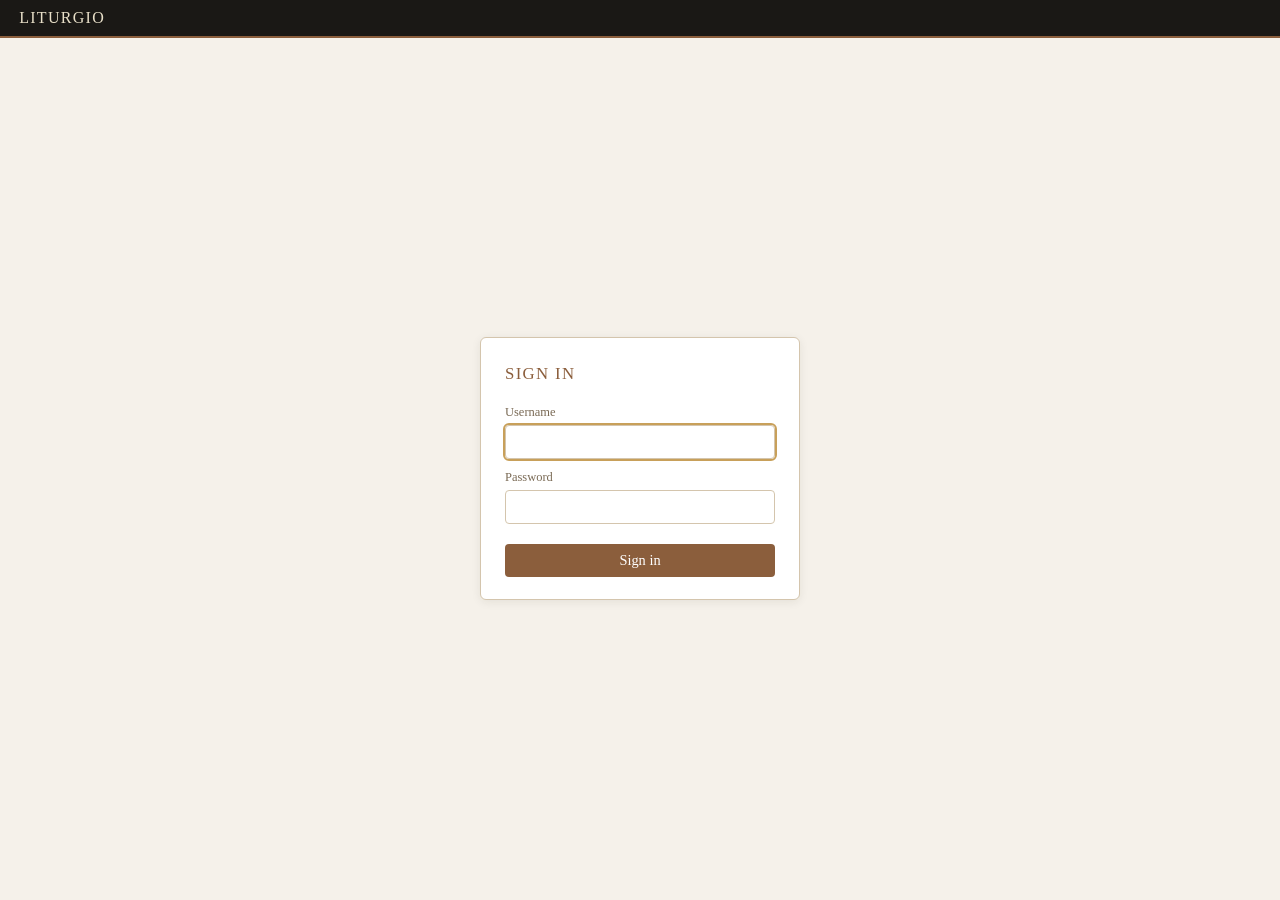
<file: static/login.html>
<!DOCTYPE html>
<html lang="en">
<head>
  <meta charset="UTF-8">
  <meta name="viewport" content="width=device-width, initial-scale=1.0">
  <title>Liturgio — Sign in</title>
  <link rel="stylesheet" href="/static/style.css">
  <link rel="stylesheet" href="/static/login.css">
</head>
<body>
<div id="app">
  <header>
    <h1>Liturgio</h1>
  </header>

  <main id="login-main">
    <form id="login-form" autocomplete="on">
      <h2>Sign in</h2>
      <label for="login-username">Username</label>
      <input id="login-username" name="username" type="text"
             autocomplete="username" autocapitalize="none" spellcheck="false" required autofocus>
      <label for="login-password">Password</label>
      <input id="login-password" name="password" type="password"
             autocomplete="current-password" required>
      <div id="login-error" role="alert" hidden></div>
      <button type="submit" class="btn-primary" id="login-submit">Sign in</button>
    </form>
  </main>
</div>
<script src="/static/login.js"></script>
</body>
</html>
</file>
<file: static/style.css>
:root {
  --bg:            #f5f1ea;
  --sidebar-bg:    #252320;
  --sidebar-text:  #d9d3c7;
  --accent:        #8b5e3c;
  --accent-lt:     #c8a05a;
  --border:        #d4c5ad;
  --text:          #2c2010;
  --text-muted:    #7a6a55;
  --editor-bg:     #ffffff;
  --preview-bg:    #fdf8f0;
  --chip-bg:       #3a3730;
  --chip-text:     #bdb5a6;
  --header-bg:     #1a1815;
  --header-text:   #e8dfc8;
}

/* Ensure [hidden] works even when an element has an explicit display rule */
[hidden] { display: none !important; }

* { box-sizing: border-box; margin: 0; padding: 0; }

body {
  font-family: Georgia, 'Times New Roman', serif;
  background: var(--bg);
  color: var(--text);
  height: 100vh;
  overflow: hidden;
  display: flex;
  flex-direction: column;
}

#app {
  display: flex;
  flex-direction: column;
  height: 100vh;
}

/* ── Header ────────────────────────────────────────────────────────── */
header {
  background: var(--header-bg);
  color: var(--header-text);
  padding: 0.55rem 1.2rem;
  display: flex;
  align-items: center;
  justify-content: space-between;
  flex-shrink: 0;
  border-bottom: 2px solid var(--accent);
}

header h1 {
  font-size: 1rem;
  font-weight: normal;
  letter-spacing: 0.08em;
  text-transform: uppercase;
}

#stats-badge {
  font-size: 0.78rem;
  color: #9a8f7e;
  font-style: italic;
}

/* ── Main layout ───────────────────────────────────────────────────── */
#main {
  display: flex;
  flex: 1;
  overflow: hidden;
}

/* ── Sidebar ───────────────────────────────────────────────────────── */
#sidebar {
  width: 250px;
  min-width: 200px;
  background: var(--sidebar-bg);
  color: var(--sidebar-text);
  display: flex;
  flex-direction: column;
  overflow: hidden;
  flex-shrink: 0;
  border-right: 1px solid #3a3730;
}

#search-area {
  padding: 0.7rem;
  border-bottom: 1px solid #3a3730;
}

#search-input {
  width: 100%;
  background: #3a3730;
  border: 1px solid #504840;
  border-radius: 4px;
  color: var(--sidebar-text);
  padding: 0.4rem 0.7rem;
  font-size: 0.83rem;
  font-family: inherit;
  outline: none;
  transition: border-color 0.15s;
}
#search-input:focus { border-color: var(--accent-lt); }
#search-input::placeholder { color: #6a5a48; }

#filter-area {
  padding: 0.5rem 0.7rem 0.4rem;
  border-bottom: 1px solid #3a3730;
}

.filter-group { margin-bottom: 0.45rem; }
.filter-group:last-child { margin-bottom: 0; }

.filter-label {
  display: block;
  font-size: 0.67rem;
  text-transform: uppercase;
  letter-spacing: 0.12em;
  color: #6a5a48;
  margin-bottom: 0.3rem;
}

.chips { display: flex; flex-wrap: wrap; gap: 0.25rem; }

.chip {
  background: var(--chip-bg);
  border: 1px solid #504840;
  color: var(--chip-text);
  padding: 0.18rem 0.5rem;
  font-size: 0.72rem;
  border-radius: 3px;
  cursor: pointer;
  font-family: inherit;
  transition: all 0.12s;
}
.chip:hover { border-color: var(--accent-lt); color: var(--accent-lt); }
.chip.active { background: var(--accent-lt); border-color: var(--accent-lt); color: #1a1815; }

#list-count {
  padding: 0.3rem 0.7rem;
  font-size: 0.7rem;
  color: #6a5a48;
  border-bottom: 1px solid #3a3730;
}

#chant-list {
  flex: 1;
  overflow-y: auto;
  list-style: none;
  padding: 0.2rem 0;
}
#chant-list::-webkit-scrollbar { width: 5px; }
#chant-list::-webkit-scrollbar-track { background: #1e1d1a; }
#chant-list::-webkit-scrollbar-thumb { background: #504840; border-radius: 3px; }

.chant-item {
  padding: 0.45rem 0.7rem;
  cursor: pointer;
  border-left: 3px solid transparent;
  transition: background 0.1s;
}
.chant-item:hover { background: #2e2c28; }
.chant-item.active { background: #2e2c28; border-left-color: var(--accent-lt); }

.item-name {
  font-size: 0.82rem;
  color: #d4c9b8;
  line-height: 1.3;
  white-space: nowrap;
  overflow: hidden;
  text-overflow: ellipsis;
}
.item-meta {
  font-size: 0.68rem;
  color: #6a5a48;
  margin-top: 0.12rem;
  font-family: 'Courier New', monospace;
  display: flex;
  align-items: center;
  gap: 0.3rem;
}

.item-part {
  display: inline-block;
  padding: 0.08rem 0.3rem;
  border-radius: 2px;
  font-size: 0.63rem;
  text-transform: uppercase;
  letter-spacing: 0.05em;
}
.item-part.in { background: #3a2e1a; color: #c8a05a; }
.item-part.gr { background: #1a2e3a; color: #5a90c8; }
.item-part.al { background: #1a3a1a; color: #5ac85a; }
.item-part.of { background: #3a1a2e; color: #c85aa0; }
.item-part.co { background: #1a2a3a; color: #5aaac8; }

.item-status { font-size: 0.63rem; }
.item-status.draft    { color: #9a8050; }
.item-status.approved { color: #5a9a50; }
.item-status.rejected { color: #9a5050; }

/* ── Editor panel ──────────────────────────────────────────────────── */
#editor-panel {
  flex: 1;
  display: flex;
  flex-direction: column;
  overflow: hidden;
}

#empty-state {
  padding: 3rem 2rem;
  text-align: center;
  color: var(--text-muted);
  font-style: italic;
  font-size: 0.9rem;
}

#chant-editor {
  display: flex;
  flex-direction: column;
  flex: 1;
  overflow: hidden;
}

/* ── Chant header ──────────────────────────────────────────────────── */
#chant-header {
  padding: 0.65rem 1rem 0.5rem;
  border-bottom: 1px solid var(--border);
  background: var(--editor-bg);
  flex-shrink: 0;
}

#chant-title {
  font-size: 1.05rem;
  color: var(--text);
  line-height: 1.3;
}
#chant-title .part-label {
  font-size: 0.7rem;
  text-transform: uppercase;
  letter-spacing: 0.06em;
  color: var(--accent);
  margin-right: 0.5rem;
}

#chant-meta {
  font-size: 0.72rem;
  color: var(--text-muted);
  margin-top: 0.2rem;
  font-family: 'Courier New', monospace;
}

/* ── Controls bar ──────────────────────────────────────────────────── */
#chant-controls {
  padding: 0.45rem 1rem;
  background: var(--editor-bg);
  border-bottom: 1px solid var(--border);
  flex-shrink: 0;
  display: flex;
  flex-direction: column;
  gap: 0.35rem;
}

.control-row {
  display: flex;
  align-items: center;
  gap: 1rem;
  flex-wrap: wrap;
}

.control-row > label {
  display: flex;
  align-items: center;
  gap: 0.4rem;
  font-size: 0.78rem;
  color: var(--text-muted);
}

.checkbox-label { cursor: pointer; }
.checkbox-label input { cursor: pointer; accent-color: var(--accent); }

select {
  background: var(--bg);
  border: 1px solid var(--border);
  border-radius: 3px;
  padding: 0.22rem 0.5rem;
  font-size: 0.78rem;
  font-family: inherit;
  color: var(--text);
  cursor: pointer;
  outline: none;
  transition: border-color 0.12s;
}
select:focus { border-color: var(--accent-lt); }

.btn-primary {
  background: var(--accent);
  border: none;
  color: #fff;
  padding: 0.32rem 1rem;
  border-radius: 4px;
  font-size: 0.8rem;
  font-family: inherit;
  cursor: pointer;
  transition: background 0.12s;
}
.btn-primary:hover:not(:disabled) { background: #a07040; }
.btn-primary:disabled { opacity: 0.6; cursor: not-allowed; }

.btn-secondary {
  background: transparent;
  border: 1px solid var(--border);
  color: var(--text-muted);
  padding: 0.32rem 0.8rem;
  border-radius: 4px;
  font-size: 0.8rem;
  font-family: inherit;
  cursor: pointer;
  transition: all 0.12s;
}
.btn-secondary:hover { border-color: var(--accent); color: var(--accent); }

#save-status {
  font-size: 0.76rem;
  color: var(--text-muted);
  font-style: italic;
}
#save-status.saved   { color: #5a9a50; font-style: normal; }
#save-status.unsaved { color: #c8a05a; font-style: normal; }
#save-status.error   { color: #c85a5a; font-style: normal; }
#save-status.pending { color: #5a90c8; font-style: normal; }

/* A proposed edit queued for review on the read-only server (edit-queue.js). */
.pending-badge {
  font-size: 0.6rem;
  flex-shrink: 0;
  padding: 0 0.3rem;
  border: 1px solid #5a90c8;
  border-radius: 3px;
  color: #5a90c8;
}

/* ── Edit / Preview area ───────────────────────────────────────────── */
#edit-area {
  display: flex;
  flex: 1;
  overflow: hidden;
  border-bottom: 1px solid var(--border);
  min-height: 0;
}

#gabc-editor-pane {
  display: flex;
  flex-direction: column;
  flex: 0 0 45%;
  border-right: 1px solid var(--border);
  min-width: 0;
}

#preview-pane {
  display: flex;
  flex-direction: column;
  flex: 1;
  background: var(--preview-bg);
  min-width: 0;
}

.pane-label {
  padding: 0.28rem 0.75rem;
  font-size: 0.67rem;
  text-transform: uppercase;
  letter-spacing: 0.1em;
  color: var(--text-muted);
  background: var(--editor-bg);
  border-bottom: 1px solid var(--border);
  flex-shrink: 0;
}

#gabc-textarea {
  flex: 1;
  width: 100%;
  border: none;
  outline: none;
  padding: 0.75rem;
  font-family: 'Courier New', Courier, monospace;
  font-size: 0.8rem;
  line-height: 1.55;
  resize: none;
  background: var(--editor-bg);
  color: var(--text);
  tab-size: 2;
}

#preview-container {
  flex: 1;
  overflow-y: auto;
  padding: 1rem 1rem 0.5rem;
}
#preview-container svg { max-width: 100%; height: auto; display: block; }
#preview-container::-webkit-scrollbar { width: 6px; }
#preview-container::-webkit-scrollbar-thumb { background: var(--border); border-radius: 3px; }

/* ── Latin reference section ───────────────────────────────────────── */
#latin-section {
  flex-shrink: 0;
  overflow: hidden;
  display: flex;
  flex-direction: column;
  max-height: 38%;
}

#latin-summary {
  padding: 0.38rem 1rem;
  background: var(--editor-bg);
  cursor: pointer;
  font-size: 0.72rem;
  color: var(--text-muted);
  text-transform: uppercase;
  letter-spacing: 0.1em;
  border-top: 1px solid var(--border);
  list-style: none;
  user-select: none;
  flex-shrink: 0;
}
#latin-summary::-webkit-details-marker { display: none; }
#latin-summary::before { content: '▶  '; font-size: 0.6rem; }
#latin-section[open] > summary::before { content: '▼  '; }

#latin-refs {
  overflow-y: auto;
  padding: 0.5rem 1rem 0.75rem;
  display: flex;
  flex-direction: column;
  gap: 0.75rem;
  flex: 1;
}
#latin-refs::-webkit-scrollbar { width: 6px; }
#latin-refs::-webkit-scrollbar-thumb { background: var(--border); border-radius: 3px; }

.latin-ref {
  border: 1px solid var(--border);
  border-radius: 4px;
  overflow: hidden;
}

.latin-ref-header {
  padding: 0.35rem 0.75rem;
  background: var(--editor-bg);
  font-size: 0.73rem;
  color: var(--text-muted);
  border-bottom: 1px solid var(--border);
  display: flex;
  align-items: baseline;
  gap: 0.5rem;
  flex-wrap: wrap;
}
.latin-ref-header strong { color: var(--text); }
.latin-ref-id { margin-left: auto; color: #b0a090; font-size: 0.65rem; font-family: 'Courier New', monospace; }

.latin-ref-preview {
  padding: 0.75rem 1rem;
  background: var(--preview-bg);
  overflow-x: auto;
}
.latin-ref-preview svg { max-width: 100%; height: auto; display: block; }

/* ── Assignments section ───────────────────────────────────────────── */
#assignments-section {
  flex-shrink: 0;
  overflow: hidden;
  display: flex;
  flex-direction: column;
  max-height: 35%;
  border-top: 1px solid var(--border);
}

#assignments-summary {
  padding: 0.38rem 1rem;
  background: var(--editor-bg);
  cursor: pointer;
  font-size: 0.72rem;
  color: var(--text-muted);
  text-transform: uppercase;
  letter-spacing: 0.1em;
  list-style: none;
  user-select: none;
  flex-shrink: 0;
}
#assignments-summary::-webkit-details-marker { display: none; }
#assignments-summary::before { content: '▶  '; font-size: 0.6rem; }
#assignments-section[open] > summary::before { content: '▼  '; }

#assignments-list {
  overflow-y: auto;
  padding: 0.4rem 1rem 0.6rem;
  flex: 1;
}
#assignments-list::-webkit-scrollbar { width: 6px; }
#assignments-list::-webkit-scrollbar-thumb { background: var(--border); border-radius: 3px; }

.assignment-row {
  display: flex;
  align-items: baseline;
  gap: 0.5rem;
  padding: 0.28rem 0;
  border-bottom: 1px solid #ede5d8;
  font-size: 0.78rem;
  line-height: 1.4;
}
.assignment-row:last-child { border-bottom: none; }

.assign-part {
  font-size: 0.65rem;
  text-transform: uppercase;
  letter-spacing: 0.05em;
  color: var(--accent);
  min-width: 5rem;
  flex-shrink: 0;
}

.assign-day { color: var(--text); flex: 1; }
.assign-day .general { color: var(--text-muted); font-style: italic; }

.assign-badges {
  display: flex;
  gap: 0.3rem;
  flex-shrink: 0;
}
.assign-badge {
  font-size: 0.62rem;
  padding: 0.1rem 0.35rem;
  border-radius: 2px;
  background: #ede5d8;
  color: var(--text-muted);
  font-family: 'Courier New', monospace;
}
.assign-badge.authority { background: #e8dfc8; color: var(--accent); }
.assign-badge.alt { background: #dde8f0; color: #4a7090; }

/* ── Assignment toolbar & form ─────────────────────────────────────── */
#assign-toolbar {
  padding: 0.3rem 1rem;
  border-bottom: 1px solid #ede5d8;
}

.btn-add-assign {
  background: none;
  border: 1px solid var(--border);
  color: var(--accent);
  padding: 0.18rem 0.6rem;
  border-radius: 3px;
  font-size: 0.7rem;
  font-family: inherit;
  cursor: pointer;
  transition: all 0.12s;
}
.btn-add-assign:hover { background: var(--accent); color: #fff; border-color: var(--accent); }

#assignment-form {
  padding: 0.5rem 1rem 0.6rem;
  background: #faf5eb;
  border-bottom: 1px solid var(--border);
}

.assign-form-row {
  display: flex;
  align-items: center;
  gap: 0.75rem;
  margin-bottom: 0.35rem;
  flex-wrap: wrap;
}
.assign-form-row:last-child { margin-bottom: 0; }

.assign-form-row > label {
  display: flex;
  align-items: center;
  gap: 0.3rem;
  font-size: 0.73rem;
  color: var(--text-muted);
  white-space: nowrap;
}

.assign-form-row select,
.assign-form-row input[type="text"] {
  background: #fff;
  border: 1px solid var(--border);
  border-radius: 3px;
  padding: 0.2rem 0.4rem;
  font-size: 0.75rem;
  font-family: inherit;
  color: var(--text);
}
.assign-form-row select.wide { min-width: 14rem; }
.assign-form-row input[type="text"] { width: 10rem; }

.btn-sm { padding: 0.22rem 0.7rem; font-size: 0.73rem; }

#af-status {
  font-size: 0.72rem;
  color: var(--text-muted);
  font-style: italic;
}

/* ── Delete button on assignment rows ─────────────────────────────── */
.assign-delete {
  background: none;
  border: none;
  color: #c0a090;
  cursor: pointer;
  font-size: 0.72rem;
  padding: 0.1rem 0.3rem;
  border-radius: 2px;
  opacity: 0;
  transition: opacity 0.12s, color 0.12s;
}
.assignment-row:hover .assign-delete { opacity: 1; }
.assign-delete:hover { color: #c05050; }

.render-note { color: #b0a090; font-size: 0.78rem; }
.render-note.error { color: #c05050; }

/* ══════════════════════════════════════════════════════════════════════════
   Source Review page (sources.html / sources.js)
   ══════════════════════════════════════════════════════════════════════════ */

#page-nav { display: flex; gap: 0.9rem; font-size: 0.78rem; }
#page-nav a {
  color: #9a8f7e;
  text-decoration: none;
  text-transform: uppercase;
  letter-spacing: 0.06em;
  padding-bottom: 2px;
  border-bottom: 2px solid transparent;
}
#page-nav a:hover { color: var(--header-text); }
#page-nav a.active { color: var(--accent-lt); border-bottom-color: var(--accent-lt); }

/* ── Signed-in user badge (auth.js, every page header) ─────────────── */
#auth-badge {
  display: flex;
  align-items: center;
  gap: 0.6rem;
  font-size: 0.75rem;
  color: #9a8f7e;
  white-space: nowrap;
}
#auth-badge .auth-role {
  text-transform: uppercase;
  letter-spacing: 0.06em;
  font-size: 0.68rem;
  color: var(--accent-lt);
}
#auth-badge .auth-name { color: inherit; text-decoration: none; }
#auth-badge .auth-name:hover { color: var(--header-text); text-decoration: underline; }
#auth-badge button {
  font: inherit;
  background: none;
  border: 1px solid #504840;
  border-radius: 3px;
  color: #9a8f7e;
  padding: 0.1rem 0.5rem;
  cursor: pointer;
}
#auth-badge .auth-menu-toggle { display: none; padding: 0; min-height: 0; border: none; border-radius: 50%; align-items: center; line-height: 0; }
#auth-badge .auth-menu {
  position: absolute; right: 0.6rem; top: 100%; z-index: 100; min-width: 11rem;
  background: var(--header-bg); border: 1px solid #504840; border-radius: 4px;
  box-shadow: 0 4px 14px rgba(0,0,0,0.35); padding: 0.25rem 0; white-space: normal;
}
#auth-badge .auth-menu[hidden] { display: none; }
#auth-badge .auth-menu-who { display: flex; flex-direction: column; padding: 0.4rem 0.8rem; border-bottom: 1px solid #504840; color: var(--header-text); font-size: 0.8rem; }
#auth-badge .auth-menu-who span { text-transform: uppercase; letter-spacing: 0.06em; font-size: 0.65rem; color: var(--accent-lt); }
#auth-badge .auth-menu-item { display: block; width: 100%; text-align: left; box-sizing: border-box; border: none; border-radius: 0; padding: 0.5rem 0.8rem; font-size: 0.8rem; color: #9a8f7e; text-decoration: none; background: none; }
#auth-badge .auth-menu-item:hover { color: var(--header-text); background: #3a3730; }
#auth-badge button:hover { color: var(--header-text); border-color: var(--accent-lt); }

#src-search-area { padding: 0.6rem 0.7rem; border-bottom: 1px solid #3a3730; }
#src-search {
  width: 100%;
  background: #3a3730;
  border: 1px solid #504840;
  border-radius: 4px;
  color: var(--sidebar-text);
  padding: 0.4rem 0.7rem;
  font-size: 0.83rem;
  font-family: inherit;
  outline: none;
}
#src-search:focus { border-color: var(--accent-lt); }
#src-search::placeholder { color: #6a5a48; }

#src-list-count {
  padding: 0.3rem 0.7rem;
  font-size: 0.7rem;
  color: #6a5a48;
  border-bottom: 1px solid #3a3730;
}

#src-list {
  flex: 1;
  overflow-y: auto;
  list-style: none;
  padding: 0.2rem 0;
}
#src-list::-webkit-scrollbar { width: 5px; }
#src-list::-webkit-scrollbar-thumb { background: #504840; border-radius: 3px; }

.src-page-hdr {
  padding: 0.35rem 0.7rem 0.2rem;
  font-size: 0.65rem;
  text-transform: uppercase;
  letter-spacing: 0.08em;
  color: #6a5a48;
  font-family: 'Courier New', monospace;
}

.src-item {
  padding: 0.4rem 0.7rem;
  cursor: pointer;
  border-left: 3px solid transparent;
  display: flex;
  align-items: baseline;
  gap: 0.4rem;
  transition: background 0.1s;
}
.src-item:hover { background: #2e2c28; }
.src-item.selected { background: #2e2c28; border-left-color: var(--accent-lt); }

.src-part {
  display: inline-block;
  min-width: 1.7rem;
  text-align: center;
  padding: 0.08rem 0.3rem;
  border-radius: 2px;
  font-size: 0.63rem;
  text-transform: uppercase;
  letter-spacing: 0.05em;
  flex-shrink: 0;
}
.src-part.part-in { background: #3a2e1a; color: #c8a05a; }
.src-part.part-gr { background: #1a2e3a; color: #5a90c8; }
.src-part.part-al { background: #1a3a1a; color: #5ac85a; }
.src-part.part-tr { background: #2e1a3a; color: #a05ac8; }
.src-part.part-of { background: #3a1a2e; color: #c85aa0; }
.src-part.part-co { background: #1a2a3a; color: #5aaac8; }

.src-incipit {
  flex: 1;
  font-size: 0.78rem;
  color: #d4c9b8;
  white-space: nowrap;
  overflow: hidden;
  text-overflow: ellipsis;
}

.src-status { font-size: 0.62rem; flex-shrink: 0; }
.src-status.status-draft     { color: #9a8050; }
.src-status.status-reviewed  { color: #5a9a50; }
.src-status.status-published { color: #5a90c8; }

.src-error { padding: 0.7rem; color: #c87a7a; font-size: 0.8rem; }

/* ── Right panel ───────────────────────────────────────────────────── */
#src-panel { flex: 1; display: flex; flex-direction: column; overflow: hidden; }

#src-empty-state {
  padding: 3rem 2rem;
  text-align: center;
  color: var(--text-muted);
  font-style: italic;
  font-size: 0.9rem;
}

#src-editor { display: flex; flex: 1; overflow: hidden; }

#src-edit-col {
  flex: 1;
  min-width: 0;
  display: flex;
  flex-direction: column;
  overflow-y: auto;
  background: var(--editor-bg);
}
#src-edit-col::-webkit-scrollbar { width: 6px; }
#src-edit-col::-webkit-scrollbar-thumb { background: var(--border); border-radius: 3px; }

#src-header {
  padding: 0.65rem 1rem 0.5rem;
  border-bottom: 1px solid var(--border);
  flex-shrink: 0;
}
#src-title { font-size: 1.05rem; color: var(--text); }
#src-meta {
  font-size: 0.72rem;
  color: var(--text-muted);
  margin-top: 0.2rem;
  font-family: 'Courier New', monospace;
}

.src-controls {
  padding: 0.6rem 1rem;
  border-bottom: 1px solid var(--border);
  display: flex;
  flex-direction: column;
  gap: 0.45rem;
}
.src-controls label { flex-direction: column; align-items: flex-start; gap: 0.18rem; }
.src-controls label.wide { flex: 1; }

.src-controls input[type="text"],
.src-controls input[type="number"] {
  background: var(--bg);
  border: 1px solid var(--border);
  border-radius: 3px;
  padding: 0.25rem 0.5rem;
  font-size: 0.8rem;
  font-family: inherit;
  color: var(--text);
  outline: none;
}
.src-controls input.wide { width: 100%; }
.src-controls input[type="text"] { min-width: 12rem; }
.src-controls input[type="text"]:focus,
.src-controls input[type="number"]:focus { border-color: var(--accent-lt); }

.src-field { padding: 0.5rem 1rem; }
.src-field .pane-label {
  padding: 0 0 0.25rem 0;
  background: none;
  border: none;
}
.src-field textarea,
.src-field input[type="text"] {
  width: 100%;
  border: 1px solid var(--border);
  border-radius: 4px;
  padding: 0.5rem 0.6rem;
  font-family: 'Courier New', Courier, monospace;
  font-size: 0.82rem;
  line-height: 1.5;
  resize: vertical;
  background: var(--preview-bg);
  color: var(--text);
  outline: none;
}
.src-field textarea:focus,
.src-field input[type="text"]:focus { border-color: var(--accent-lt); }

.src-actions {
  padding: 0.7rem 1rem 1rem;
  border-top: 1px solid var(--border);
}
#se-status-msg { font-size: 0.76rem; color: var(--text-muted); font-style: italic; }

#src-bbox-filter-banner {
  display: flex;
  align-items: center;
  gap: 0.5rem;
  padding: 0.3rem 0.75rem;
  background: rgba(58, 125, 208, 0.12);
  border-bottom: 1px solid rgba(58, 125, 208, 0.3);
  font-size: 0.76rem;
  color: var(--text-muted);
}
#src-bbox-filter-banner span { flex: 1; }
#src-bbox-filter-clear {
  background: none;
  border: none;
  cursor: pointer;
  color: var(--text-muted);
  font-size: 0.8rem;
  padding: 0 0.2rem;
  line-height: 1;
}
#src-bbox-filter-clear:hover { color: var(--text); }

#src-chant-section {
  margin: 0.5rem 1rem 0;
  border: 1px solid var(--border);
  border-radius: 4px;
  overflow: hidden;
}
#src-chant-section > summary {
  cursor: pointer;
  padding: 0.3rem 0.75rem;
  background: var(--sidebar-bg);
  user-select: none;
}
.src-chant-meta {
  padding: 0.3rem 0.75rem;
  font-size: 0.76rem;
  color: var(--text-muted);
  font-style: italic;
}
#src-chant-preview {
  padding: 0.5rem 0.75rem 0.75rem;
  overflow-x: auto;
}

/* ── Page image column ─────────────────────────────────────────────── */
#src-image-col {
  flex: 0 0 440px;
  min-width: 320px;
  display: flex;
  flex-direction: column;
  background: var(--preview-bg);
  border-left: 1px solid var(--border);
  overflow: hidden;
}
#src-image-label {
  flex-shrink: 0;
  font-family: 'Courier New', monospace;
  text-transform: none;
  letter-spacing: 0;
}
#src-image-wrap {
  position: relative;
  overflow: auto;
  flex: 1;
  padding: 0.5rem;
}
#src-image-wrap::-webkit-scrollbar { width: 8px; height: 8px; }
#src-image-wrap::-webkit-scrollbar-thumb { background: var(--border); border-radius: 4px; }

#src-page-img {
  display: block;
  width: 100%;
  height: auto;
  border: 1px solid var(--border);
  background: #fff;
}
#next-image-label {
  flex-shrink: 0;
  font-family: 'Courier New', monospace;
  text-transform: none;
  letter-spacing: 0;
}
#next-image-wrap {
  flex-shrink: 0;
  height: 260px;
  overflow: auto;
  padding: 0.5rem;
}
#next-image-wrap::-webkit-scrollbar { width: 8px; height: 8px; }
#next-image-wrap::-webkit-scrollbar-thumb { background: var(--border); border-radius: 4px; }
#next-page-img {
  display: block;
  width: 100%;
  height: auto;
  border: 1px solid var(--border);
  background: #fff;
}
#ref-image-label {
  flex-shrink: 0;
  font-family: 'Courier New', monospace;
  text-transform: none;
  letter-spacing: 0;
}
#ref-image-wrap {
  flex-shrink: 0;
  height: 260px;
  overflow: auto;
  padding: 0.5rem;
}
#ref-image-wrap::-webkit-scrollbar { width: 8px; height: 8px; }
#ref-image-wrap::-webkit-scrollbar-thumb { background: var(--border); border-radius: 4px; }
#ref-page-img {
  display: block;
  width: 100%;
  height: auto;
  border: 1px solid var(--border);
  background: #fff;
}
#src-bbox-overlay {
  position: absolute;
  border: 2px solid #c8a800;
  background: rgba(200, 168, 0, 0.18);
  box-shadow: 0 0 0 1px rgba(255,255,255,0.5);
  display: none;
  cursor: move;
  touch-action: none;
}

.bbox-label {
  position: absolute;
  top: 0;
  left: 0;
  font-size: 0.62rem;
  font-weight: 600;
  line-height: 1;
  padding: 1px 3px;
  background: rgba(0,0,0,0.45);
  color: #fff;
  white-space: nowrap;
  pointer-events: none;
  user-select: none;
}

.sibling-bbox {
  position: absolute;
  box-shadow: 0 0 0 1px rgba(255,255,255,0.4);
  pointer-events: none;
}
.sibling-bbox.status-draft {
  border: 2px solid #d04a3a;
  background: rgba(208, 74, 58, 0.12);
}
.sibling-bbox.status-reviewed {
  border: 2px solid #3a9e50;
  background: rgba(58, 158, 80, 0.12);
}
.sibling-bbox.status-published {
  border: 2px solid #3a9e50;
  background: rgba(58, 158, 80, 0.12);
}

.bbox-handle {
  position: absolute;
  width: 11px;
  height: 11px;
  background: #d04a3a;
  border: 1px solid #fff;
  border-radius: 2px;
  touch-action: none;
}
.bbox-nw { top: -6px;    left: -6px;  cursor: nwse-resize; }
.bbox-ne { top: -6px;    right: -6px; cursor: nesw-resize; }
.bbox-se { bottom: -6px; right: -6px; cursor: nwse-resize; }
.bbox-sw { bottom: -6px; left: -6px;  cursor: nesw-resize; }
.bbox-n  { top: -6px;    left: 50%; margin-left: -6px; cursor: ns-resize; }
.bbox-s  { bottom: -6px; left: 50%; margin-left: -6px; cursor: ns-resize; }
.bbox-w  { left: -6px;   top: 50%;  margin-top: -6px;  cursor: ew-resize; }
.bbox-e  { right: -6px;  top: 50%;  margin-top: -6px;  cursor: ew-resize; }

/* ══════════════════════════════════════════════════════════════════════════
   Assignment Review page (assignments.html / assignments.js)
   ══════════════════════════════════════════════════════════════════════════ */

#asgn-stats-badge { font-size: 0.78rem; color: #9a8f7e; font-style: italic; }

.asgn-item {
  padding: 0.4rem 0.7rem;
  cursor: pointer;
  border-left: 3px solid transparent;
  display: flex;
  align-items: center;
  gap: 0.4rem;
  transition: background 0.1s;
}
.asgn-item:hover   { background: #2e2c28; }
.asgn-item.selected { background: #2e2c28; border-left-color: var(--accent-lt); }

.asgn-body { flex: 1; min-width: 0; }
.asgn-name {
  display: block;
  font-size: 0.78rem;
  color: #d4c9b8;
  white-space: nowrap;
  overflow: hidden;
  text-overflow: ellipsis;
}
.asgn-epoch {
  display: block;
  font-size: 0.67rem;
  color: #6a5a48;
  font-family: 'Courier New', monospace;
  white-space: nowrap;
  overflow: hidden;
  text-overflow: ellipsis;
  margin-top: 0.1rem;
}

.asgn-status { font-size: 0.72rem; flex-shrink: 0; }
.asgn-status.status-review { color: #c8a05a; }
.asgn-status.status-ok     { color: #5a9a50; }

.asgn-month-header,
.asgn-group-header {
  padding: 0.5rem 0.7rem 0.2rem;
  font-size: 0.7rem;
  font-weight: 600;
  letter-spacing: 0.04em;
  text-transform: uppercase;
  color: #9a8f7e;
}

/* Commons that hang off a container node (see renderCommonList). */
.asgn-item.asgn-child { padding-left: 1.5rem; }

.src-controls input[readonly],
.src-controls input:disabled { opacity: 0.55; cursor: default; }

#ae-chant-preview {
  display: flex;
  flex-direction: column;
  gap: 0.5rem;
  min-height: 2rem;
}

.btn-delete {
  background: transparent;
  border: 1px solid #c05050;
  color: #c05050;
  padding: 0.32rem 0.8rem;
  border-radius: 4px;
  font-size: 0.8rem;
  font-family: inherit;
  cursor: pointer;
  transition: all 0.12s;
}
.btn-delete:hover { background: #c05050; color: #fff; }

/* ══════════════════════════════════════════════════════════════════════════
   Assignment Review v2 — epoch-based (assignments.html v2)
   ══════════════════════════════════════════════════════════════════════════ */

#week-select, #month-select {
  width: 100%;
  background: #3a3730;
  border: 1px solid #504840;
  border-radius: 4px;
  color: var(--sidebar-text);
  padding: 0.35rem 0.5rem;
  font-size: 0.8rem;
  font-family: inherit;
  outline: none;
  cursor: pointer;
}
#week-select:focus, #month-select:focus { border-color: var(--accent-lt); }
#week-select option, #month-select option { background: #3a3730; }

.review-section-header {
  padding: 0.38rem 1rem;
  font-size: 0.7rem;
  text-transform: uppercase;
  letter-spacing: 0.1em;
  color: var(--text-muted);
  background: #f0ebe0;
  border-top: 1px solid var(--border);
  border-bottom: 1px solid var(--border);
  display: flex;
  align-items: center;
  gap: 0.5rem;
}

.part-section { margin-bottom: 0; }

.part-section-header {
  position: sticky;
  top: 0;
  z-index: 1;
  background: #e8e1d4;
}

.asgn-review-row {
  border-bottom: 1px solid #ede5d8;
  padding: 0.45rem 1rem;
}
.asgn-review-row:last-child { border-bottom: none; }
.asgn-review-row.needs-review { background: #fdf8f0; }
.asgn-review-row.reviewed { background: #fff; }

.arr-main {
  display: flex;
  align-items: center;
  gap: 0.6rem;
}

.arr-info {
  flex: 1;
  min-width: 0;
  display: flex;
  flex-direction: column;
  gap: 0.08rem;
}

.arr-epoch-label {
  font-size: 0.64rem;
  color: var(--text-muted);
  font-family: 'Courier New', monospace;
  font-style: italic;
}

.arr-chant {
  font-size: 0.82rem;
  color: var(--text);
}

.arr-meta {
  font-size: 0.67rem;
  color: var(--text-muted);
  font-family: 'Courier New', monospace;
}

.arr-right {
  display: flex;
  align-items: center;
  gap: 0.5rem;
  flex-shrink: 0;
}

.arr-actions {
  display: flex;
  gap: 0.25rem;
  opacity: 0;
  transition: opacity 0.15s;
}
.asgn-review-row:hover .arr-actions,
.asgn-review-row:focus-within .arr-actions { opacity: 1; }

.btn-arr {
  padding: 0.16rem 0.5rem;
  border-radius: 3px;
  font-size: 0.71rem;
  font-family: inherit;
  cursor: pointer;
  border: 1px solid var(--border);
  background: transparent;
  color: var(--text-muted);
  transition: all 0.12s;
}
.btn-accept:hover   { border-color: #5a9a50; color: #5a9a50; background: #f0faf0; }
.btn-edit-row:hover { border-color: var(--accent); color: var(--accent); }
.btn-reject:hover   { border-color: #c05050; color: #c05050; background: #fdf0f0; }
.btn-save-edit  { border-color: var(--accent); color: var(--accent); }
.btn-save-edit:hover { background: var(--accent); color: #fff; }
.btn-cancel-edit:hover { border-color: var(--border); color: var(--text); }

.arr-edit-form {
  margin-top: 0.45rem;
  padding: 0.5rem 0.6rem;
  background: #f5f0e8;
  border: 1px solid var(--border);
  border-radius: 4px;
  display: flex;
  flex-direction: column;
  gap: 0.35rem;
}

.aef-row {
  display: flex;
  align-items: center;
  gap: 0.65rem;
  flex-wrap: wrap;
}
.aef-row > label {
  display: flex;
  align-items: center;
  gap: 0.3rem;
  font-size: 0.73rem;
  color: var(--text-muted);
}
.aef-row input[type="text"],
.aef-row input[type="number"],
.aef-row select {
  background: #fff;
  border: 1px solid var(--border);
  border-radius: 3px;
  padding: 0.2rem 0.4rem;
  font-size: 0.75rem;
  font-family: inherit;
  color: var(--text);
  outline: none;
}
.aef-row input:focus,
.aef-row select:focus { border-color: var(--accent-lt); }

.arr-msg {
  font-size: 0.71rem;
  color: var(--text-muted);
  font-style: italic;
}

.review-empty {
  padding: 1rem 1rem;
  color: var(--text-muted);
  font-style: italic;
  font-size: 0.82rem;
}

/* ══════════════════════════════════════════════════════════════════════════
   Merge Manager page (mergers.html / mergers.js)
   ══════════════════════════════════════════════════════════════════════════ */

#merge-main {
  flex: 1;
  overflow-y: auto;
  padding: 1rem 1.5rem 2rem;
  display: flex;
  flex-direction: column;
  gap: 1.5rem;
}
#merge-main::-webkit-scrollbar { width: 8px; }
#merge-main::-webkit-scrollbar-thumb { background: var(--border); border-radius: 4px; }

/* ── Section headers ─────────────────────────────────────────────────────── */
.section-label {
  font-size: 0.7rem;
  text-transform: uppercase;
  letter-spacing: 0.1em;
  color: var(--text-muted);
  font-family: Georgia, serif;
}

#manual-bar,
#queue-bar {
  display: flex;
  align-items: center;
  gap: 1rem;
  padding-bottom: 0.5rem;
  border-bottom: 1px solid var(--border);
  margin-bottom: 0.75rem;
}

#manual-inputs {
  display: flex;
  align-items: center;
  gap: 0.65rem;
  flex-wrap: wrap;
}
#manual-inputs label {
  display: flex;
  align-items: center;
  gap: 0.35rem;
  font-size: 0.78rem;
  color: var(--text-muted);
}
#manual-inputs input[type="number"] {
  width: 8rem;
  background: var(--bg);
  border: 1px solid var(--border);
  border-radius: 3px;
  padding: 0.25rem 0.5rem;
  font-size: 0.8rem;
  font-family: inherit;
  color: var(--text);
  outline: none;
}
#manual-inputs input[type="number"]:focus { border-color: var(--accent-lt); }

#manual-msg {
  font-size: 0.75rem;
  color: var(--text-muted);
  font-style: italic;
}

#queue-status-msg {
  font-size: 0.75rem;
  color: var(--text-muted);
  font-style: italic;
}

#queue-loading, #queue-empty {
  padding: 1.5rem 0;
  color: var(--text-muted);
  font-style: italic;
  font-size: 0.85rem;
}

#queue-footer { padding: 0.5rem 0 1rem; }

.mc-api-error {
  padding: 0.75rem;
  color: #c05050;
  font-size: 0.82rem;
  background: #fff5f5;
  border: 1px solid #f0c0c0;
  border-radius: 4px;
}

/* ── Pair cards ──────────────────────────────────────────────────────────── */
.merge-card {
  border: 1px solid var(--border);
  border-radius: 6px;
  background: var(--editor-bg);
  margin-bottom: 1rem;
  overflow: hidden;
  transition: opacity 0.15s, transform 0.15s;
}
.merge-card.mc-done {
  opacity: 0.35;
  transform: scale(0.99);
  pointer-events: none;
}
.manual-card { border-color: var(--accent-lt); }

/* Card header */
.mc-header {
  display: flex;
  align-items: center;
  justify-content: space-between;
  padding: 0.4rem 0.85rem;
  background: #f0ebe0;
  border-bottom: 1px solid var(--border);
}
.mc-context {
  font-size: 0.72rem;
  text-transform: uppercase;
  letter-spacing: 0.08em;
  color: var(--text-muted);
}
.mc-sim {
  font-size: 0.75rem;
  font-family: 'Courier New', monospace;
  color: var(--accent);
  font-weight: bold;
}

/* Card body: two panels side by side */
.mc-body {
  display: grid;
  grid-template-columns: 1fr 1fr;
  border-bottom: 1px solid var(--border);
}

/* Group panel */
.mgp {
  padding: 0.75rem 1rem;
  display: flex;
  flex-direction: column;
  gap: 0.3rem;
  min-width: 0;
}
.mgp + .mgp {
  border-left: 1px solid var(--border);
  background: var(--preview-bg);
}

.mgp-topline {
  display: flex;
  align-items: center;
  gap: 0.4rem;
}
.mgp-side-label {
  font-size: 0.65rem;
  font-weight: bold;
  background: var(--accent-lt);
  color: #1a1815;
  border-radius: 2px;
  padding: 0.1rem 0.35rem;
  line-height: 1.2;
}
.mgp-id {
  font-size: 0.65rem;
  color: #b0a090;
  font-family: 'Courier New', monospace;
}
.mgp-count {
  font-size: 0.65rem;
  color: var(--text-muted);
  margin-left: auto;
}
.mgp-name {
  font-size: 0.88rem;
  color: var(--text);
  line-height: 1.3;
  font-weight: 500;
  cursor: text;
  border-radius: 3px;
  padding: 1px 3px;
  margin: -1px -3px;
  transition: background 0.1s;
}
.mgp-name:hover:not(.editing) { background: #f0e8d8; }
.mgp-name.editing { cursor: default; display: flex; align-items: center; gap: 0.25rem; }

.mgp-name-input {
  flex: 1;
  min-width: 0;
  font-size: 0.88rem;
  font-family: Georgia, serif;
  font-weight: 500;
  color: var(--text);
  background: #fff;
  border: 1px solid var(--accent-lt);
  border-radius: 3px;
  padding: 0.12rem 0.35rem;
  outline: none;
}

.mgp-name-btn {
  flex-shrink: 0;
  background: none;
  border: 1px solid var(--border);
  border-radius: 3px;
  font-size: 0.72rem;
  line-height: 1;
  padding: 0.15rem 0.3rem;
  cursor: pointer;
  font-family: inherit;
  transition: all 0.1s;
}
.mgp-name-btn.save  { color: #5a9a50; border-color: #5a9a50; }
.mgp-name-btn.save:hover  { background: #5a9a50; color: #fff; }
.mgp-name-btn.cancel { color: #c05050; border-color: #c05050; }
.mgp-name-btn.cancel:hover { background: #c05050; color: #fff; }
.mgp-badges {
  display: flex;
  gap: 0.3rem;
  flex-wrap: wrap;
}
.mgp-badge {
  font-size: 0.62rem;
  padding: 0.1rem 0.4rem;
  border-radius: 2px;
  background: #ede5d8;
  color: var(--text-muted);
  font-family: 'Courier New', monospace;
}
.mgp-badge.part-b { background: #e8dfc8; color: var(--accent); }

.mgp-incipit {
  font-size: 0.8rem;
  color: var(--text);
  font-style: italic;
}
.mgp-clean {
  font-size: 0.72rem;
  color: var(--text-muted);
  font-family: 'Courier New', monospace;
}
.mgp-gabc {
  margin-top: 0.35rem;
  overflow-x: auto;
}
.mgp-gabc svg { max-width: 100%; height: auto; display: block; }

/* Card footer */
.mc-footer {
  display: flex;
  align-items: center;
  gap: 1.2rem;
  padding: 0.55rem 1rem;
  background: #faf7f2;
  flex-wrap: wrap;
}
.mc-keep {
  display: flex;
  align-items: center;
  gap: 0.5rem;
  font-size: 0.78rem;
  color: var(--text-muted);
}
.mc-keep label {
  display: flex;
  align-items: center;
  gap: 0.2rem;
  cursor: pointer;
}
.mc-keep input[type="radio"] { accent-color: var(--accent); cursor: pointer; }

.mc-actions {
  display: flex;
  align-items: center;
  gap: 0.5rem;
  flex-wrap: wrap;
}
.mc-msg {
  font-size: 0.75rem;
  color: var(--text-muted);
  font-style: italic;
}
.mc-msg.ok  { color: #5a9a50; font-style: normal; }
.mc-msg.err { color: #c05050; font-style: normal; }

.btn-related-style {
  background: transparent;
  border: 1px solid #7a6a9a;
  color: #7a6a9a;
  padding: 0.32rem 0.8rem;
  border-radius: 4px;
  font-size: 0.8rem;
  font-family: inherit;
  cursor: pointer;
  transition: all 0.12s;
}
.btn-related-style:hover { background: #7a6a9a; color: #fff; }

/* tex_verses: text verses typeset below the score (as on GregoBase) */
.tex-verses {
  margin: 0.75rem 1rem 0.5rem;
  font-family: 'Libertinus Serif', Georgia, 'Times New Roman', serif;
  font-size: 0.95rem;
  line-height: 1.45;
}
.tex-verses .tv-red   { color: #b3261e; }
.tex-verses .tv-gap   { display: block; height: 0.6em; }
.tex-verses .tv-table { border-collapse: collapse; }
.tex-verses .tv-table td { padding: 0 1.5em 0 0; vertical-align: top; }
.tex-verses .tv-gaprow td { height: 0.6em; }

/* ══════════════════════════════════════════════════════════════════════════
   Phone width (all pages share this header / sidebar / main shell)
   ══════════════════════════════════════════════════════════════════════════ */
@media (max-width: 760px) {
  body, #app { height: 100vh; height: 100dvh; }

  header { flex-wrap: nowrap; gap: 0.6rem; padding: 0.4rem 0.8rem; position: relative; }
  header h1 { font-size: 0.85rem; letter-spacing: 0.06em; white-space: nowrap; flex-shrink: 0; }
  header h1 .h1-sub { display: none; }
  #auth-badge { position: static; flex-shrink: 0; }
  #auth-badge .auth-name, #auth-badge .auth-role, #auth-badge .auth-signout { display: none; }
  #auth-badge .auth-menu-toggle { display: inline-flex; }
  #page-nav {
    flex: 1 1 0;
    min-width: 0;
    max-width: 100%;
    overflow-x: auto;
    white-space: nowrap;
    gap: 1rem;
    scrollbar-width: none;
    -webkit-overflow-scrolling: touch;
  }
  #page-nav a { flex-shrink: 0; padding: 0.3rem 0; }

  #main { flex-direction: column; }
  #sidebar {
    width: 100%;
    min-width: 0;
    max-height: 38vh;
    border-right: none;
    border-bottom: 1px solid #3a3730;
  }
  #editor-panel, #day-content { min-width: 0; }

  /* Comfortable tap targets and no iOS zoom-on-focus */
  input, select, textarea { font-size: 16px !important; }
  button, .chip { min-height: 32px; }

  /* Day view */
  #observance-tabs { padding: 0.5rem 0.8rem; overflow-x: auto; flex-wrap: nowrap; }
  .observance-tab { flex-shrink: 0; }
}
</file>
<file: static/login.css>
/* ── Login page (login.html / login.js) ────────────────────────────── */
#login-main {
  flex: 1;
  display: flex;
  align-items: center;
  justify-content: center;
  padding: 1rem;
}

#login-form {
  width: 100%;
  max-width: 320px;
  background: var(--editor-bg);
  border: 1px solid var(--border);
  border-radius: 6px;
  padding: 1.6rem 1.5rem 1.4rem;
  display: flex;
  flex-direction: column;
  gap: 0.35rem;
  box-shadow: 0 2px 10px rgba(44, 32, 16, 0.08);
}

#login-form h2 {
  font-size: 1.05rem;
  font-weight: normal;
  letter-spacing: 0.08em;
  text-transform: uppercase;
  color: var(--accent);
  margin-bottom: 0.6rem;
}

#login-form label {
  font-size: 0.78rem;
  color: var(--text-muted);
  margin-top: 0.35rem;
}

#login-form input {
  font: inherit;
  font-size: 0.92rem;
  padding: 0.45rem 0.55rem;
  border: 1px solid var(--border);
  border-radius: 4px;
  background: #fff;
  color: var(--text);
}
#login-form input:focus { outline: 2px solid var(--accent-lt); outline-offset: 0; }

#login-form button { margin-top: 0.9rem; padding: 0.5rem; font-size: 0.9rem; }

#login-error {
  margin-top: 0.5rem;
  font-size: 0.82rem;
  color: #a03030;
}
</file>
